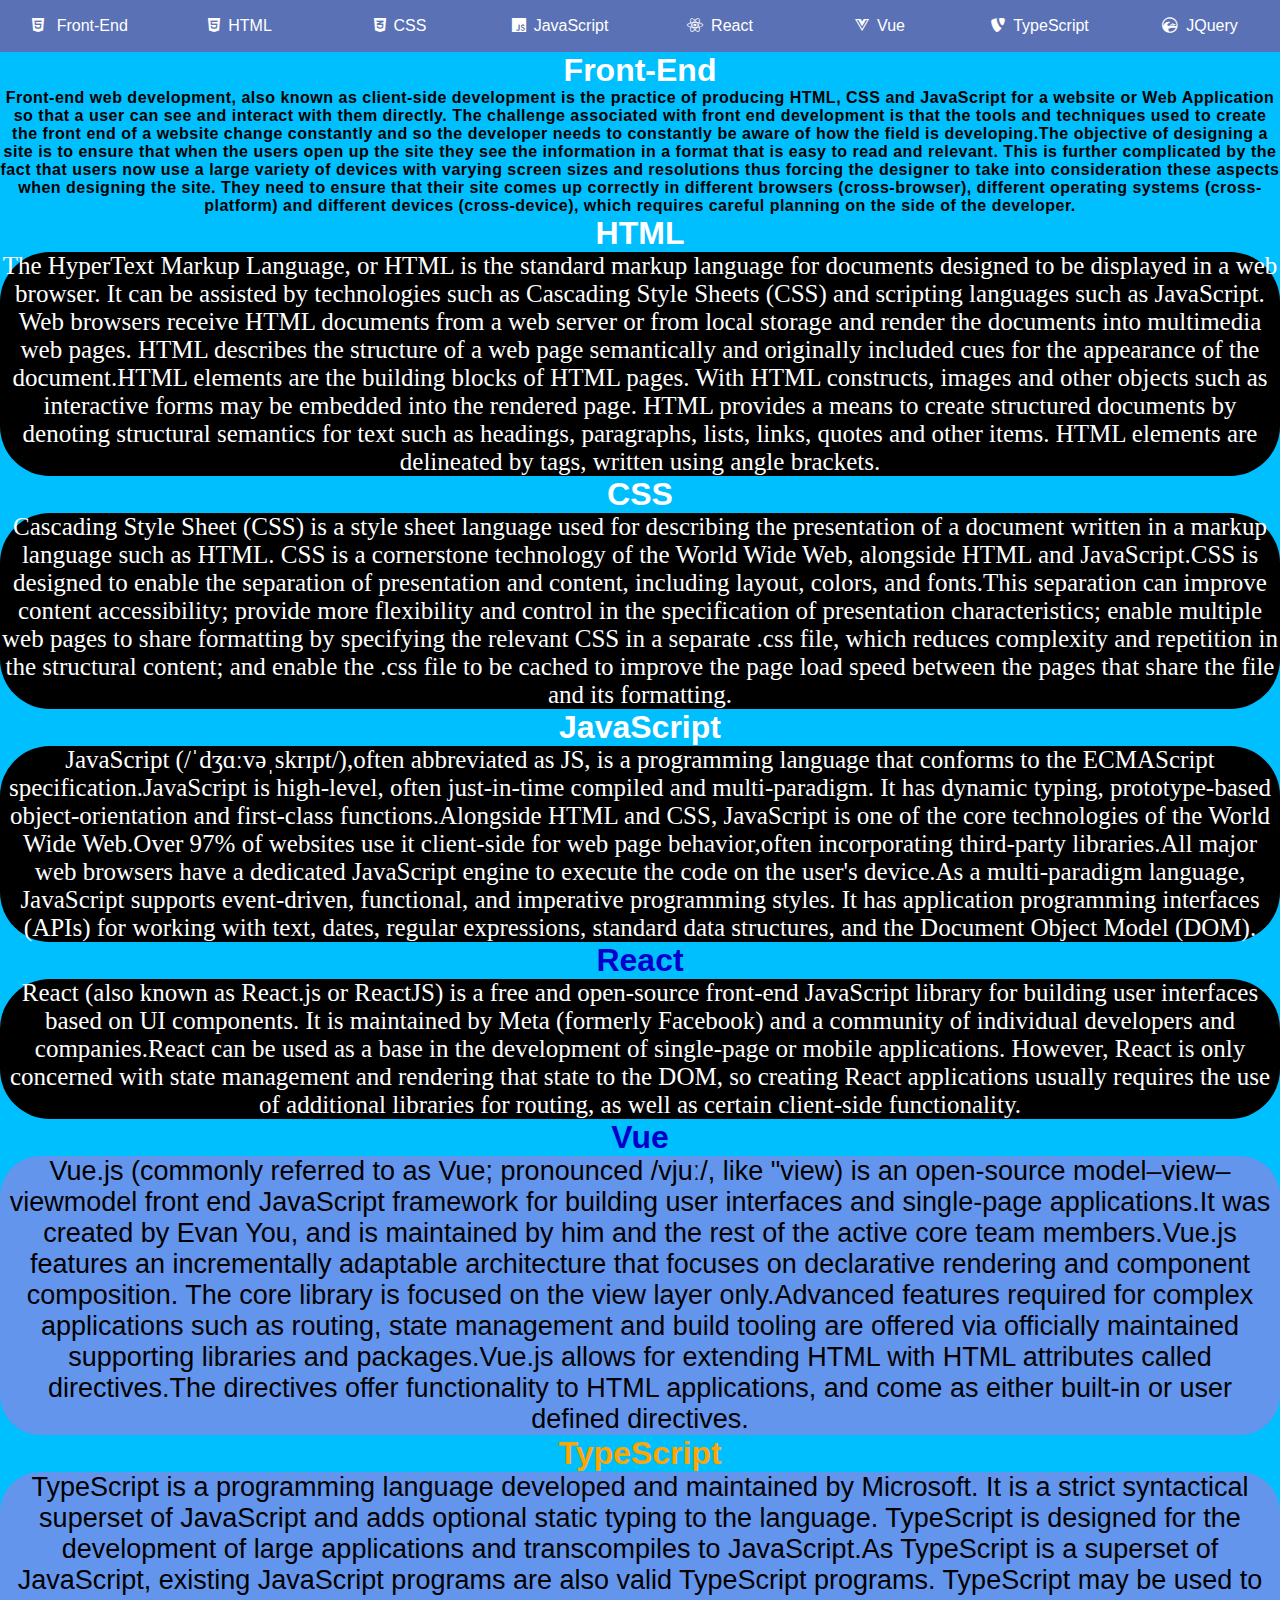
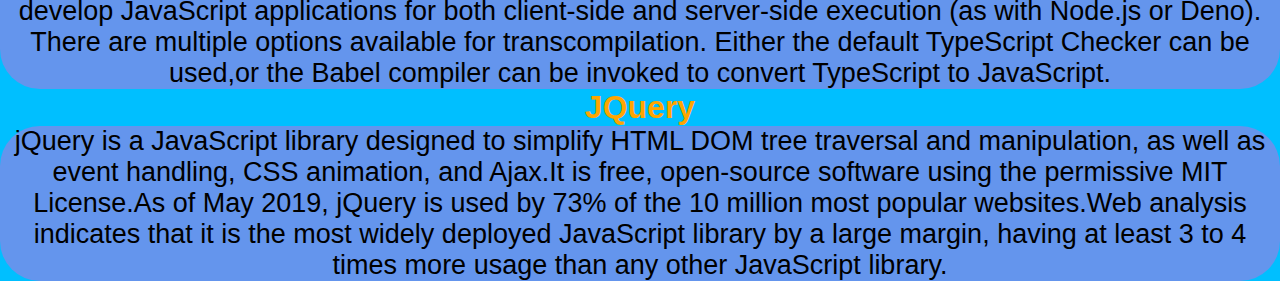
<file: Saturday HomeWork/index.htm>
<!DOCTYPE html>
<html lang="en">
<head>
    <meta charset="UTF-8">
    <meta http-equiv="X-UA-Compatible" content="IE=edge">
    <meta name="viewport" content="width=device-width, initial-scale=1.0">
    <title>Programming Languages in the world</title>
    <link rel="stylesheet" href="index.css">
    <link rel="stylesheet" href="https://cdnjs.cloudflare.com/ajax/libs/font-awesome/6.0.0-beta3/css/all.min.css">
</head>
<body>
    <div class="menu-bar">
        <ul>
            <li><a href="#front-end"><i class="fab fa-html5"></i> Front-End</a></li>
            <li><a href="#html"><i class="fab fa-html5"></i>HTML</a></li>
            <li><a href="#css"><i class="fab fa-css3-alt"></i>CSS</a></li>
            <li><a href="#JavaScript"><i class="fab fa-js"></i>JavaScript</a></li>
            <li><a href="#React"><i class="fab fa-react"></i>React</a></li>
            <li><a href="#Vue"><i class="fab fa-vuejs"></i>Vue</a></li>
            <li><a href="#TypeScript"><i class="fab fa-typo3"></i>TypeScript</a></li>
            <li><a href="#JQuery"><i class="fab fa-joget"></i>JQuery</a></li>
        </ul>
    </div>

<h1 id="front-end" class="front">Front-End</h1>  
       <p id="fron">Front-end web development, also known as client-side development is the practice of producing HTML, CSS and JavaScript for a website or Web Application so that a user can see and interact with them directly. The challenge associated with front end development is that the tools and techniques used to create the front end of a website change constantly and so the developer needs to constantly be aware of how the field is developing.The objective of designing a site is to ensure that when the users open up the site they see the information in a format that is easy to read and relevant. This is further complicated by the fact that users now use a large variety of devices with varying screen sizes and resolutions thus forcing the designer to take into consideration these aspects when designing the site. They need to ensure that their site comes up correctly in different browsers (cross-browser), different operating systems (cross-platform) and different devices (cross-device), which requires careful planning on the side of the developer.</p>  
<h1 id="html" class="firsteasy">HTML</h1>
<div class="box1">     
     <p class="hello">The HyperText Markup Language, or HTML is the standard markup language for documents designed to be displayed in a web browser. It can be assisted by technologies such as Cascading Style Sheets (CSS) and scripting languages such as JavaScript.
    Web browsers receive HTML documents from a web server or from local storage and render the documents into multimedia web pages. HTML describes the structure of a web page semantically and originally included cues for the appearance of the document.HTML elements are the building blocks of HTML pages. With HTML constructs, images and other objects such as interactive forms may be embedded into the rendered page. HTML provides a means to create structured documents by denoting structural semantics for text such as headings, paragraphs, lists, links, quotes and other items. HTML elements are delineated by tags, written using angle brackets.</p> </div> 
<h1 id="css" class="firsteasy">CSS</h1>
<div class="box1"> 
      <p class="hello">Cascading Style Sheet (CSS) is a style sheet language used for describing the presentation of a document written in a markup language such as HTML. CSS is a cornerstone technology of the World Wide Web, alongside HTML and JavaScript.CSS is designed to enable the separation of presentation and content, including layout, colors, and fonts.This separation can improve content accessibility; provide more flexibility and control in the specification of presentation characteristics; enable multiple web pages to share formatting by specifying the relevant CSS in a separate .css file, which reduces complexity and repetition in the structural content; and enable the .css file to be cached to improve the page load speed between the pages that share the file and its formatting.</p>
      </div>
<h1 id="JavaScript" class="firsteasy">JavaScript</h1>
<div class="box1"> 
      <p class="hello">JavaScript (/ˈdʒɑːvəˌskrɪpt/),often abbreviated as JS, is a programming language that conforms to the ECMAScript specification.JavaScript is high-level, often just-in-time compiled and multi-paradigm. It has dynamic typing, prototype-based object-orientation and first-class functions.Alongside HTML and CSS, JavaScript is one of the core technologies of the World Wide Web.Over 97% of websites use it client-side for web page behavior,often incorporating third-party libraries.All major web browsers have a dedicated JavaScript engine to execute the code on the user's device.As a multi-paradigm language, JavaScript supports event-driven, functional, and imperative programming styles. It has application programming interfaces (APIs) for working with text, dates, regular expressions, standard data structures, and the Document Object Model (DOM).</p>
      </div>
<h1 id="React" class="open">React</h1>
<div class="box1"> 
    <p class="hello">React (also known as React.js or ReactJS) is a free and open-source front-end JavaScript library for building user interfaces based on UI components. It is maintained by Meta (formerly Facebook) and a community of individual developers and companies.React can be used as a base in the development of single-page or mobile applications. However, React is only concerned with state management and rendering that state to the DOM, so creating React applications usually requires the use of additional libraries for routing, as well as certain client-side functionality.</p>
    </div>
<h1 id="Vue" class="open">Vue</h1>
<div class="box">
     <p class="hell">Vue.js (commonly referred to as Vue; pronounced /vjuː/, like "view) is an open-source model–view–viewmodel front end JavaScript framework for building user interfaces and single-page applications.It was created by Evan You, and is maintained by him and the rest of the active core team members.Vue.js features an incrementally adaptable architecture that focuses on declarative rendering and component composition. The core library is focused on the view layer only.Advanced features required for complex applications such as routing, state management and build tooling are offered via officially maintained supporting libraries and packages.Vue.js allows for extending HTML with HTML attributes called directives.The directives offer functionality to HTML applications, and come as either built-in or user defined directives.</p>
     </div>
<h1 id="TypeScript" class="close">TypeScript</h1>
   <div class="box"> <p class="hell">TypeScript is a programming language developed and maintained by Microsoft. It is a strict syntactical superset of JavaScript and adds optional static typing to the language. TypeScript is designed for the development of large applications and transcompiles to JavaScript.As TypeScript is a superset of JavaScript, existing JavaScript programs are also valid TypeScript programs.
    TypeScript may be used to develop JavaScript applications for both client-side and server-side execution (as with Node.js or Deno). There are multiple options available for transcompilation. Either the default TypeScript Checker can be used,or the Babel compiler can be invoked to convert TypeScript to JavaScript.</p>
</div>
<h1 id="JQuery" class="close">JQuery</h1>
  <div class="box">  <p class="hell">jQuery is a JavaScript library designed to simplify HTML DOM tree traversal and manipulation, as well as event handling, CSS animation, and Ajax.It is free, open-source software using the permissive MIT License.As of May 2019, jQuery is used by 73% of the 10 million most popular websites.Web analysis indicates that it is the most widely deployed JavaScript library by a large margin, having at least 3 to 4 times more usage than any other JavaScript library.</p>
  </div>
 

</body>
</html>
</file>
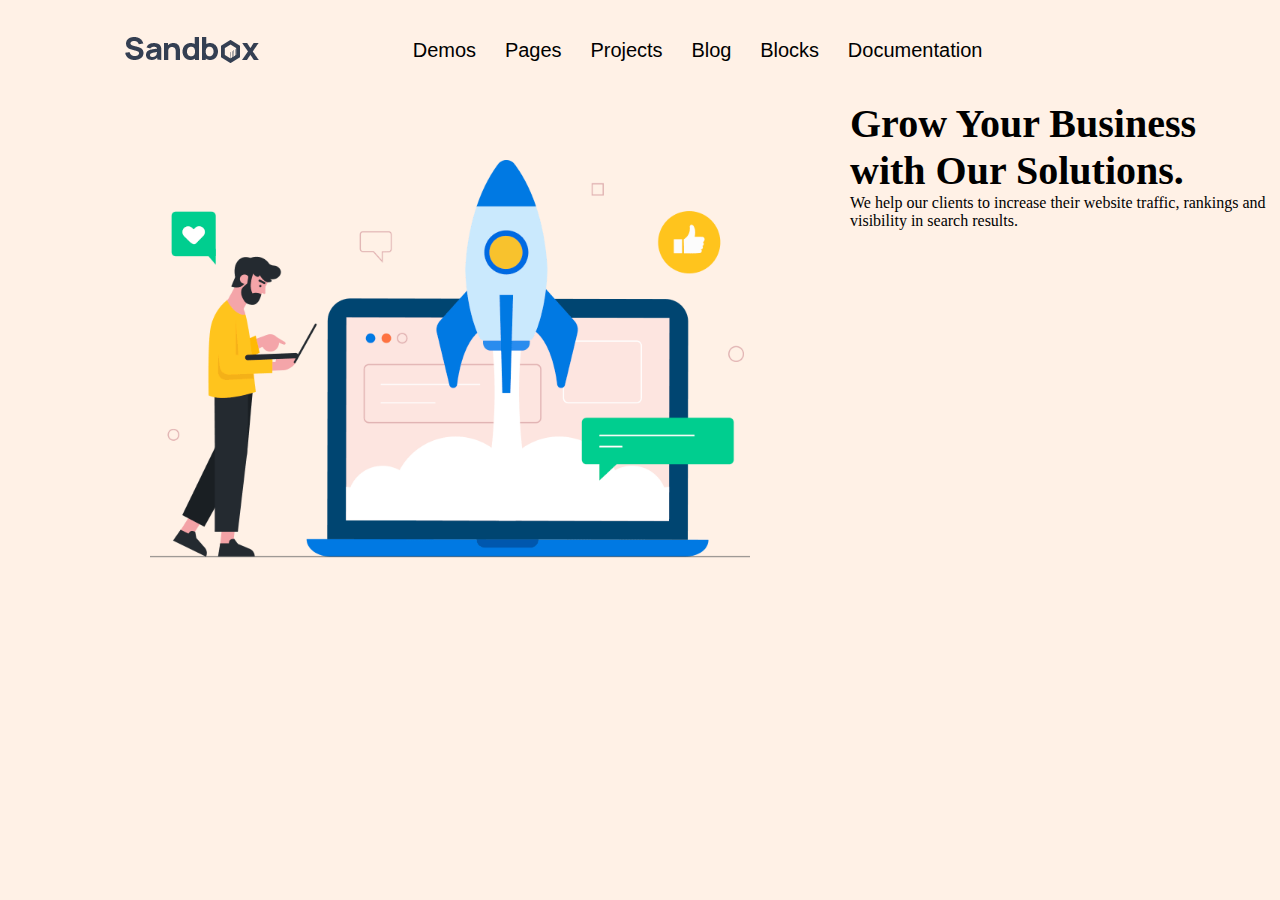
<file: SandBox-Web/sandbox.htm>
<!DOCTYPE html>
<html lang="en">

<head>
    <meta charset="UTF-8">
    <meta http-equiv="X-UA-Compatible" content="IE=edge">
    <meta name="viewport" content="width=device-width, initial-scale=1.0">
    <title>SandBox</title>
    <link rel="stylesheet" href="sandbox.css">
</head>

<body>

    <header>
        <div class="logo">
            <img src="../img/logo-dark.png" alt="">
        </div>
        <nav>
            <ul>
                <li><a href="">Demos</a></li>
                <li><a href="">Pages</a></li>
                <li><a href="">Projects</a></li>
                <li><a href="">Blog</a></li>
                <li><a href="">Blocks</a></li>
                <li><a href="">Documentation</a></li>
            </ul>
        </nav>
    </header>
    <img class="img" src="../img/concept2.png" alt="">
    <div>
        <h1 class="head1">Grow Your Business with Our Solutions.</h1> 
        <p class="pead1">We help our clients to increase their website traffic, rankings and visibility in search results.</p>
    </div>
    </body>

</html>
</file>
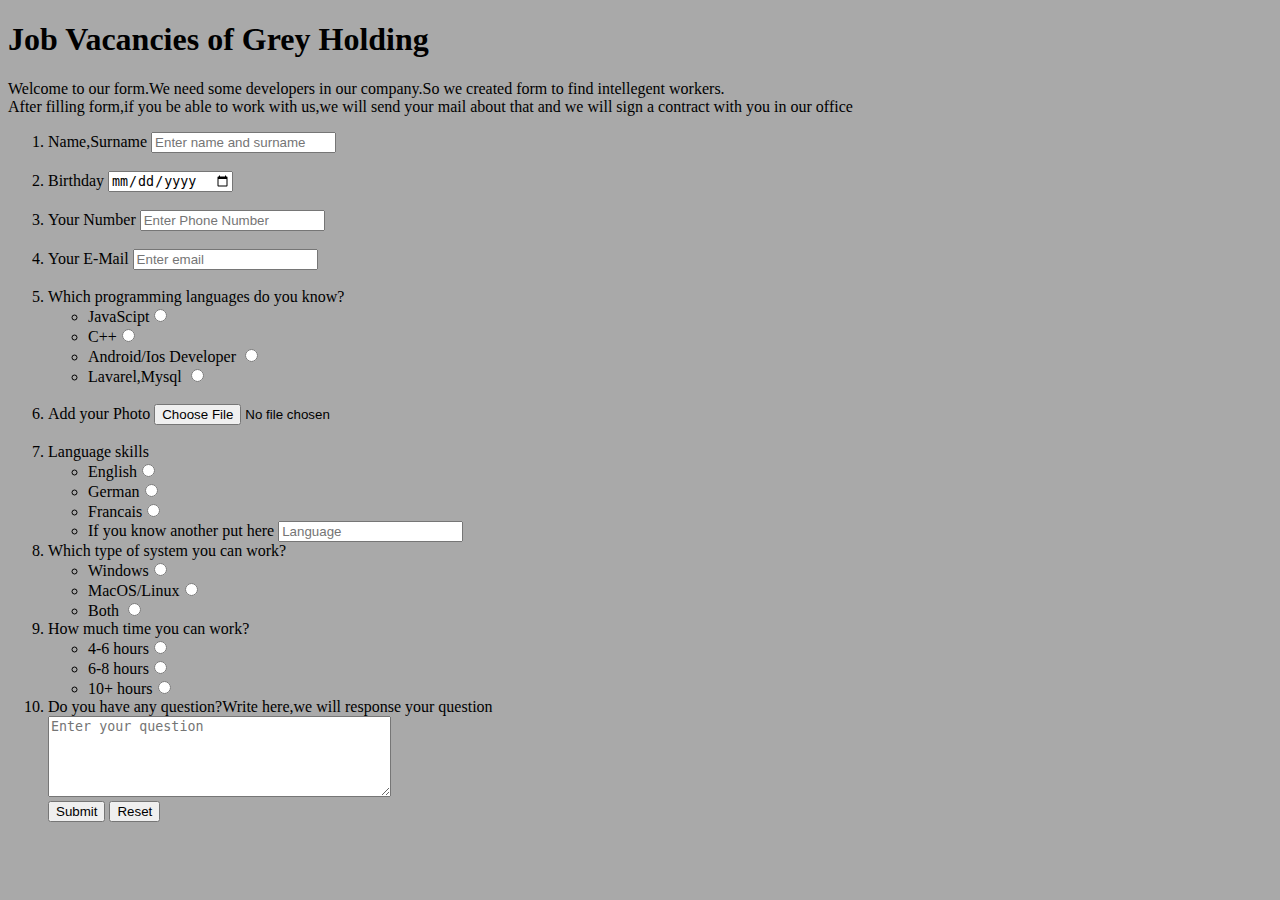
<file: Tuesday HomeWork/ForumofCompany.htm>
<!DOCTYPE html>
<html lang="en">
<head>
    <meta charset="UTF-8">
    <meta http-equiv="X-UA-Compatible" content="IE=edge">
    <meta name="viewport" content="width=device-width, initial-scale=1.0">
    <title>Document</title>
</head>
<body style="background-color: darkgrey;">
    
<h1>Job Vacancies of Grey Holding</h1>
<p>Welcome to our form.We need some developers in our company.So we created form to find intellegent workers. 
<br>After filling form,if you be able to work with us,we will send your mail about that and we will sign a contract with you in our office </p>

<form>
<ol>
   <li> <label for="Name">Name,Surname</label>
      <input type="text" placeholder="Enter name and surname" required> <br><br> 
</li>
<li> <label for="Birthday">Birthday</label>
      <input type="date" placeholder="Enter your born date" required> <br><br> </li>
<li>     <label for="Number">Your Number</label>
      <input type="tel" placeholder="Enter Phone Number" required> <br><br> </li>
      <li>     <label for="Mail" >Your E-Mail </label>
         <input type="email" placeholder="Enter email" required> <br><br> </li>
    <li>   <label for="select">Which programming languages do you know?</label> <br>
      <ul>
          <li>JavaScipt<input type="radio" required name="Select"> </li>
          <li>C++<input type="radio" required name="Select"></li> 
          <li>Android/Ios Developer <input type="radio"required name="Select"></li>
          <li>Lavarel,Mysql <input type="radio"required name="Select"></li>
      </ul> </li> <br>
    <li>  <label for="Photo">Add your Photo</label>
      <input type="file" required> </li> <br> 
    <li>  <label for="Language skills">Language skills</label>
      <ul>
         <li>English<input type="radio" required></li>
         <li>German<input type="radio" required></li>
         <li>Francais<input type="radio" required></li>
         <li>If you know another put here <input type="text" placeholder="Language" ></li>
      </ul> </li> 
    <li> <label for="System">Which type of system you can work?</label>
     <ul>
        <li>Windows<input type="radio" required name="Select"></li>
        <li>MacOS/Linux<input type="radio" required name="Select"></li>
        <li>Both <input type="radio" required name="Select"></li>
     </ul> 
    <li>     <label for="Work Time">How much time you can work?</label>
 <ul>
       <li>4-6 hours<input type="radio" name="select"></li>
       <li>6-8 hours<input type="radio" name="select"></li>
       <li>10+ hours<input type="radio" name="select"></li>
    </ul> </li>
<li> <label for="Adding more inf">Do you have any question?Write here,we will response your question</label> <br>
    <textarea  cols="40" rows="5" placeholder="Enter your question"></textarea> <br>
    <input type="submit">
    <input type="reset">
</ol> </li>

</form>

</body>
</html>
</file>
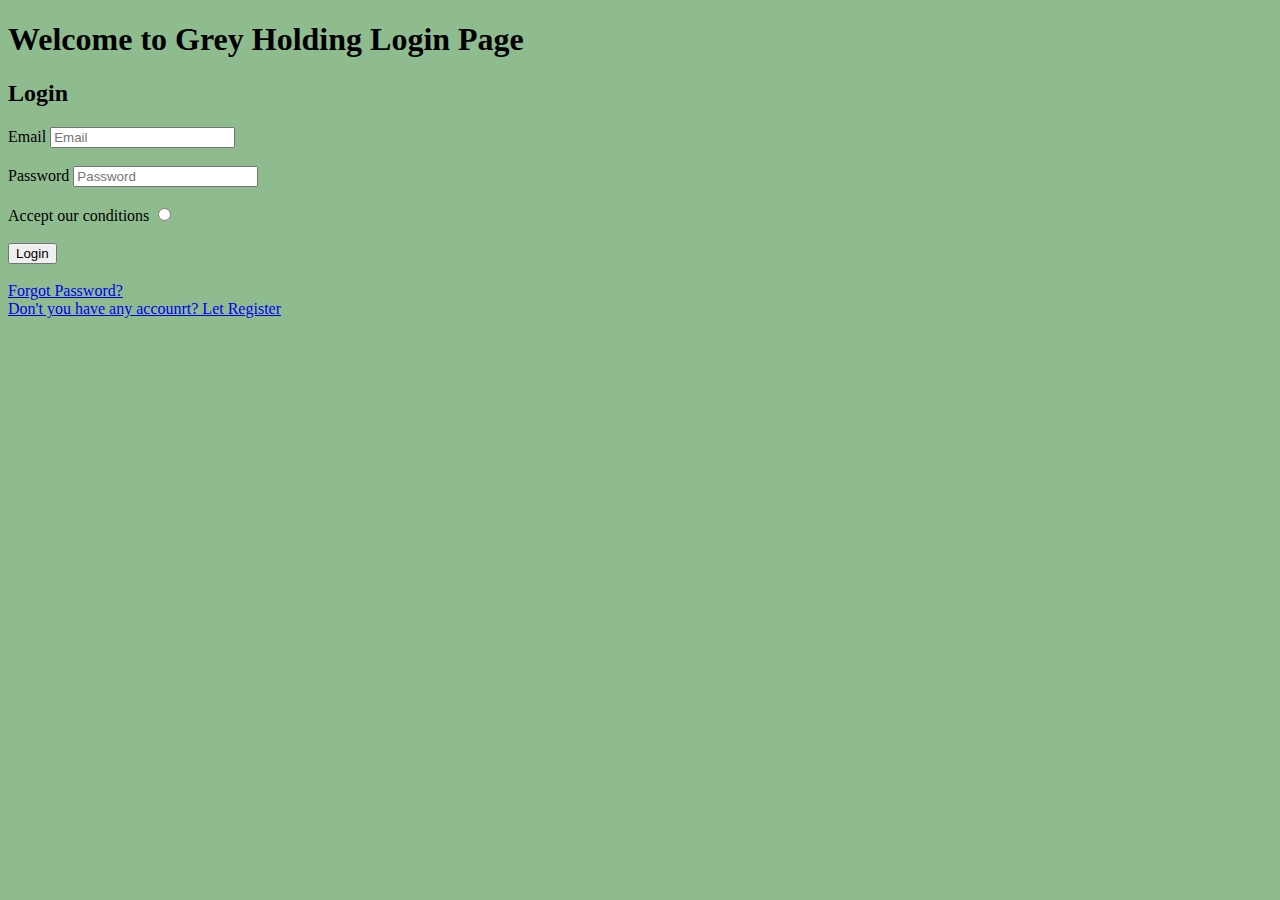
<file: Tuesday HomeWork/GreyHolding.htm>
<!DOCTYPE html>
<html lang="en">
<head>
    <meta charset="UTF-8">
    <meta http-equiv="X-UA-Compatible" content="IE=edge">
    <meta name="viewport" content="width=device-width, initial-scale=1.0">
    <title>Grey Holding Login Page</title>
</head>
<body style="background-color: darkseagreen;">
    
<h1>Welcome to Grey Holding Login Page</h1>
<h2>Login</h2>
<form>

  <label for="Mail">Email</label>
   <input type="email" placeholder="Email" required> <br> <br>
  <label for="Password">Password</label>
   <input type="password" placeholder="Password"required> <br> <br>
  <label for="Condition">Accept our conditions</label>
   <input type="radio"> <br> <br>
  <button>Login</button> <br> <br>
  <a href="resetpassword.htm">Forgot Password?</a>
<br>
<a href="register.htm">Don't you have any accounrt? Let Register</a>


</form>
</body>


</html>
</file>
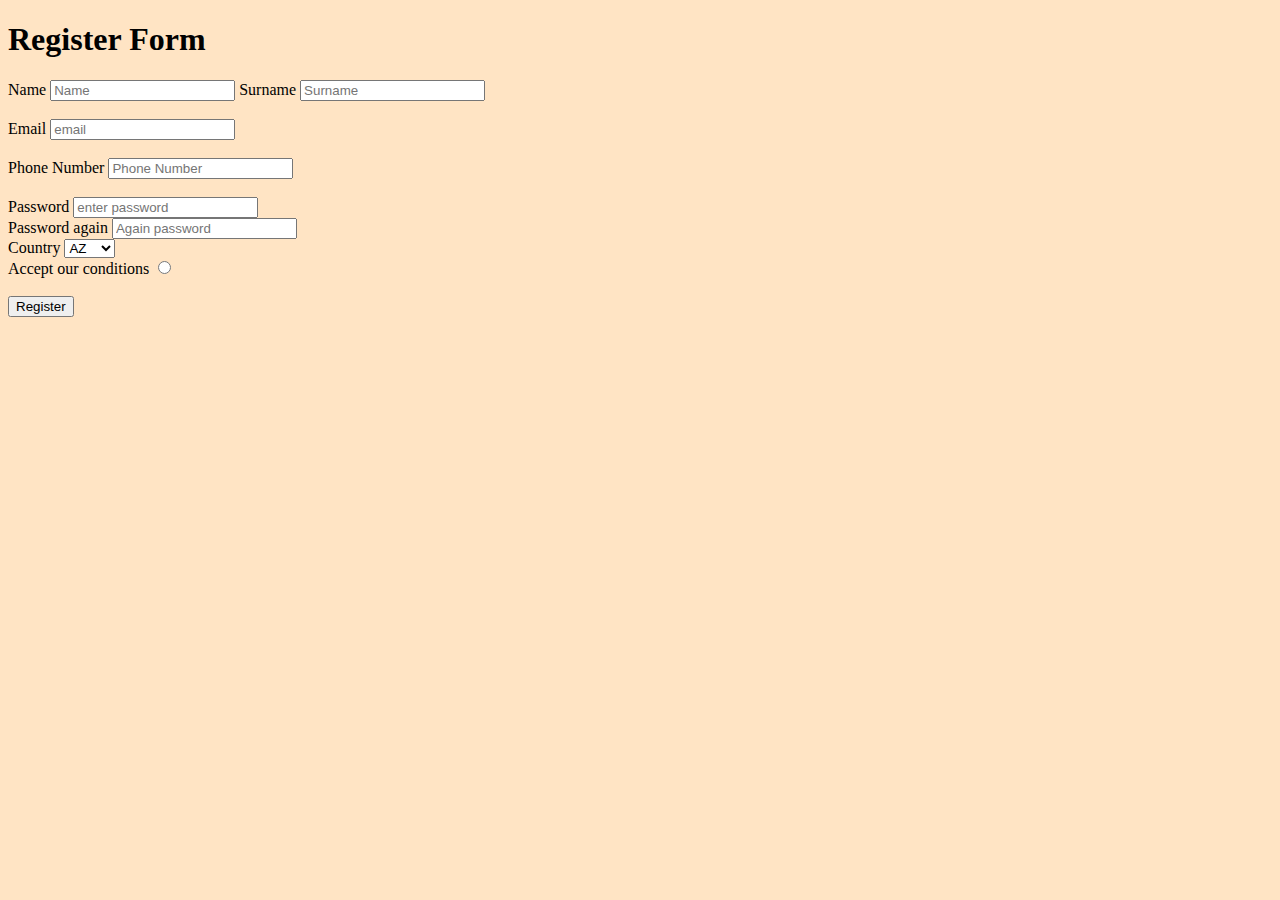
<file: Tuesday HomeWork/register.htm>
<!DOCTYPE html>
<html lang="en">
<head>
    <meta charset="UTF-8">
    <meta http-equiv="X-UA-Compatible" content="IE=edge">
    <meta name="viewport" content="width=device-width, initial-scale=1.0">
    <title>Document</title>
</head>
<body style="background-color: bisque;">
    <form>
<h1>Register Form</h1>
    <label for="Name">Name</label>
      <input type="text" placeholder="Name" required>
    <label for="SUrname">Surname</label> 
      <input type="text" placeholder="Surname" required> <br> <br>
    <label for="E-mail">Email</label> 
      <input type="email" placeholder="email" required> <br> <br>
    <label for="Number">Phone Number</label>
      <input type="tel" placeholder="Phone Number"><br> <br>
    <label for="Password">Password</label> 
      <input type="password" placeholder="enter password" required> <br> 
    <label for="Password Again">Password again</label> 
      <input type="password" placeholder="Again password" required> <br>
<label for="Country">Country</label>
<select>
    <option value="Az">AZ</option>
    <option value="Rus">RUS</option>
    <option value="En">EN</option>
    <option value="Az">TR</option>
    <option value="Rus">UK</option>
    <option value="En">CA</option>
    <option value="Az">GE</option>
    <option value="Rus">PL</option>
    <option value="En">AL</option>
</select> <br>
    <label for="Condition">Accept our conditions</label>
      <input type="radio"> <br> <br>
</form>
<button>Register</button>


</body>
</html>
</file>
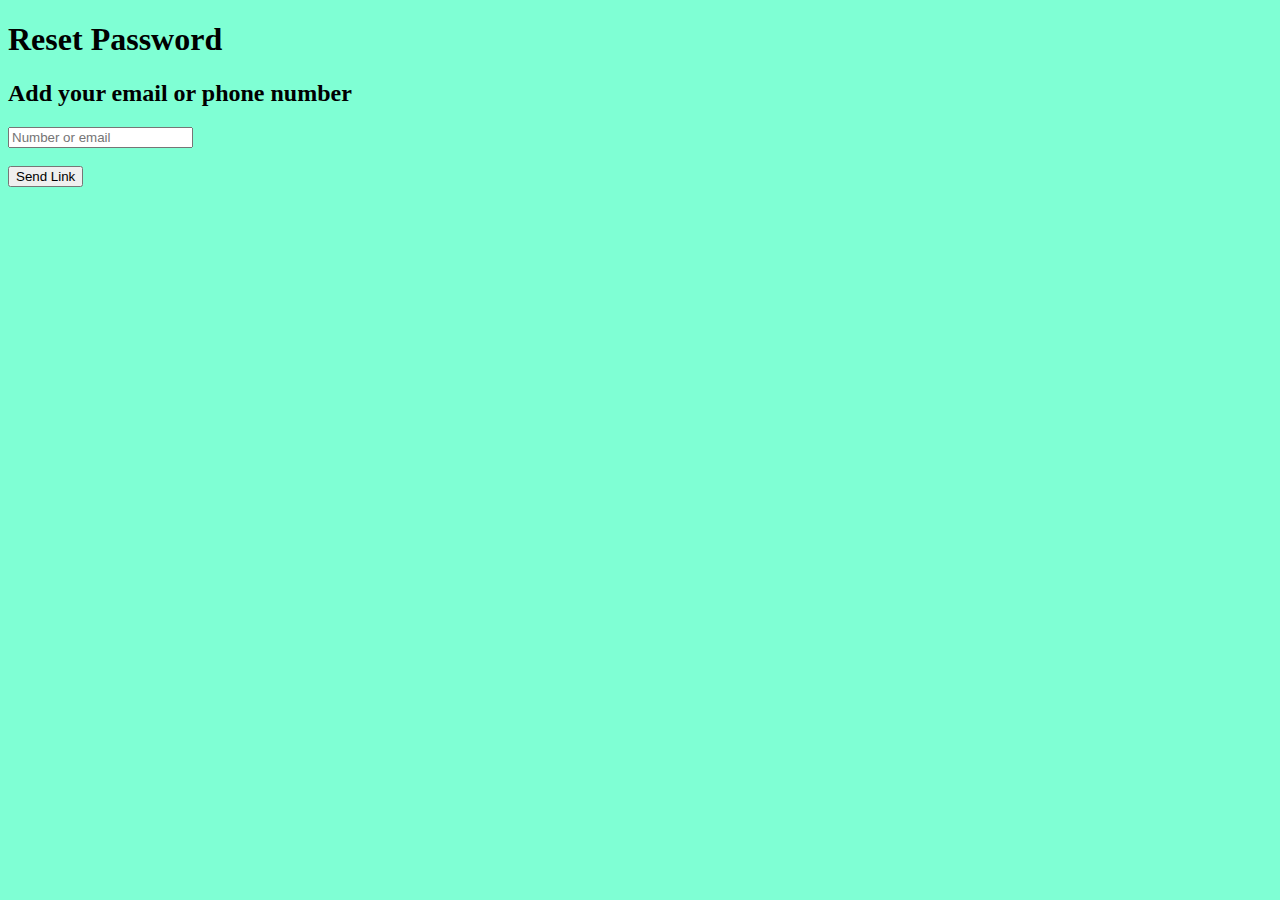
<file: Tuesday HomeWork/resetpassword.htm>
<!DOCTYPE html>
<html lang="en">
<head>
    <meta charset="UTF-8">
    <meta http-equiv="X-UA-Compatible" content="IE=edge">
    <meta name="viewport" content="width=device-width, initial-scale=1.0">
    <title>Reset Password</title>
</head>
<body style="background-color: aquamarine;">
    <h1>Reset Password</h1>
    <h2><label for="Email/Number">Add your email or phone number</label> </h2>
    <input type="text" required placeholder="Number or email"> <br> <br>
    <button>Send Link</button>



</body>
</html>
</file>
<file: Saturday HomeWork/index.css>
*{
    padding: 0;
    margin: 0;
    box-sizing: border-box;
    scroll-behavior: smooth;
}
body{
background-color:deepskyblue;
    font-family: sans-serif;
}
.menu-bar{
background-color: #5b71b5;
text-align: center;
}
.menu-bar ul{
    display: inline-flex;
    list-style-type: none;
}
.menu-bar ul li{
    width:130px;
    margin: 15px;
    padding: 2px;
}

.menu-bar ul li a{
    text-decoration: none;
    color: #fff;
}
.menu-bar ul li:hover{
background-color:burlywood;
border-radius: 14px;
}
.menu-bar .fab{
    margin-right: 8px;
}
h1{
    color: cadetblue;
    text-align: center;
}
p{
    text-align: center;
}
.front{
    color:#fff;
    font-family: sans-serif;
}
.firsteasy{
    color:#fff;
    font-family: sans-serif;
}
.open{
    color: mediumblue;
    font-family: sans-serif;
}
.close{
    color: orange;
    font-family: sans-serif;
}
#fron{
    letter-spacing: 0.5px;
    font-weight: 600;
    font-family: Arial, Helvetica, sans-serif;
color:black
}
.hello{
font-size: 25px;
font-family: Cambria, Cochin, Georgia, Times, 'Times New Roman', serif;
color: #fff;
}
.hell{
font-size: 27px;
font-family: Verdana, Geneva, Tahoma, sans-serif;
}
.box{
    background-color: cornflowerblue;
    border-radius: 40px;
}
.box1{
    background-color:black;
    border-radius: 50px;
}
</file>
<file: SandBox-Web/sandbox.css>
body,*{
    margin: 0px;
    padding: 0px ;
    box-sizing: border-box;
    background-color:rgba(255, 241,230, 40);
}
a{
    text-decoration: none;
}
li{
    list-style-type: none;
}
header{
    width: 100%;
    height: 100px;
    background-color:rgba(255, 241,230, 1);
    display: flex;
    align-items: center;
    justify-content: space-around;
}
header .logo{
    width: 30%;
    display: flex;
    align-items: center;
    justify-content: center;
}
header nav{
    width: 70%;
    display: flex;
}

header nav ul{
    width: 70%;
    display: flex;
    align-items: center;
    justify-content: space-evenly;
}
header nav ul li a{
    font-size: 20px;
    text-transform:capitalize;
    color:black;
    font-family: sans-serif;
}
.img{
    width: 600px;
    float:left;
    margin:60px 100px 0px 150px
}
.head1{
    font-size: 2.5rem;
    margin-right: 0!important;
    margin-left: 0!important;
}
</file>
